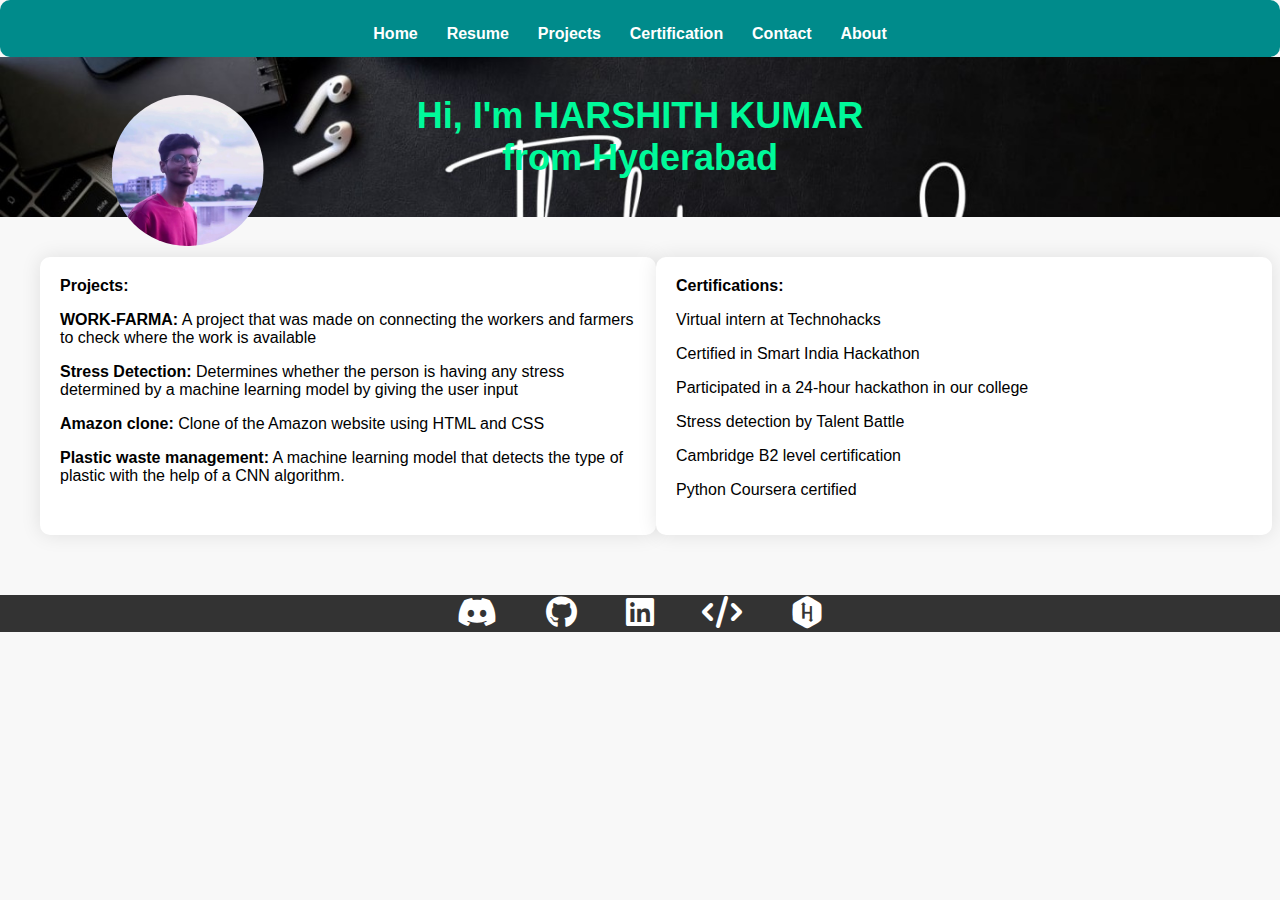
<file: index.html>
<!DOCTYPE html>
<html lang="en">

<head>
    <meta charset="UTF-8">
    <meta name="viewport" content="width=device-width, initial-scale=1.0">
    <title>Blog</title>
    <link rel="stylesheet" href="styles.css">
    <link rel="stylesheet" href="https://cdnjs.cloudflare.com/ajax/libs/font-awesome/6.0.0/css/all.min.css">
    
</head>

<body>
    <nav>
        <ul>
            <li><a href="#">Home</a></li>
            <li><a href="#">Resume</a></li>
            <li><a href="#">Projects</a></li>
            <li><a href="#">Certification</a></li>
            <li><a href="#">Contact</a></li>
            <li><a href="#">About</a></li>
        </ul>
    </nav>
    <header>
        <div class="header-text">
            <h1>Hi, I'm <span>HARSHITH KUMAR</span> <br>from Hyderabad</h1>
            <img src="profile.jpg" class="overlay"></img>
        </div>
    </header>

    <div class="main-content-container">
        <div class="Projects">
            <b>Projects:</b>
            <p><b>WORK-FARMA:</b> A project that was made on connecting the workers and farmers to check where the work is available</p>
            <p><b>Stress Detection:</b> Determines whether the person is having any stress determined by a machine learning model by giving the user input</p>
            <p><b>Amazon clone:</b> Clone of the Amazon website using HTML and CSS</p>
            <p><b>Plastic waste management:</b> A machine learning model that detects the type of plastic with the help of a CNN algorithm.</p>
        </div>
        <div class="Certification">
            <b>Certifications:</b>
            <p>Virtual intern at Technohacks</p>
            <p>Certified in Smart India Hackathon</p>
            <p>Participated in a 24-hour hackathon in our college</p>
            <p>Stress detection by Talent Battle</p>
            <p>Cambridge B2 level certification</p>
            <p>Python Coursera certified</p>
        </div>
    </div>
    

    <footer class="social-media-footer">
        <ul>
            <div class="s">
                <a href="https://discord.com/" target="_blank" title="Discord">
                  <i class="fab fa-discord"></i>
                </a>
                
                <a href="https://github.com/Harshith334" target="_blank" title="GitHub">
                  <i class="fab fa-github"></i>
                </a>
              
                <a href="https://www.linkedin.com/in/harsoma/" target="_blank" title="LinkedIn">
                  <i class="fab fa-linkedin"></i>
                </a>
              
                <a href="https://leetcode.com/somaharshithkumar2004/" target="_blank" title="LeetCode">
                  <i class="fas fa-code"></i> 
                </a>
              
                <a href="https://www.hackerrank.com/profile/somaharshithkum1" target="_blank" title="HackerRank">
                  <i class="fab fa-hackerrank"></i>
                </a>
              </div>
        </ul>
    </footer>
</body>
</html>
</file>
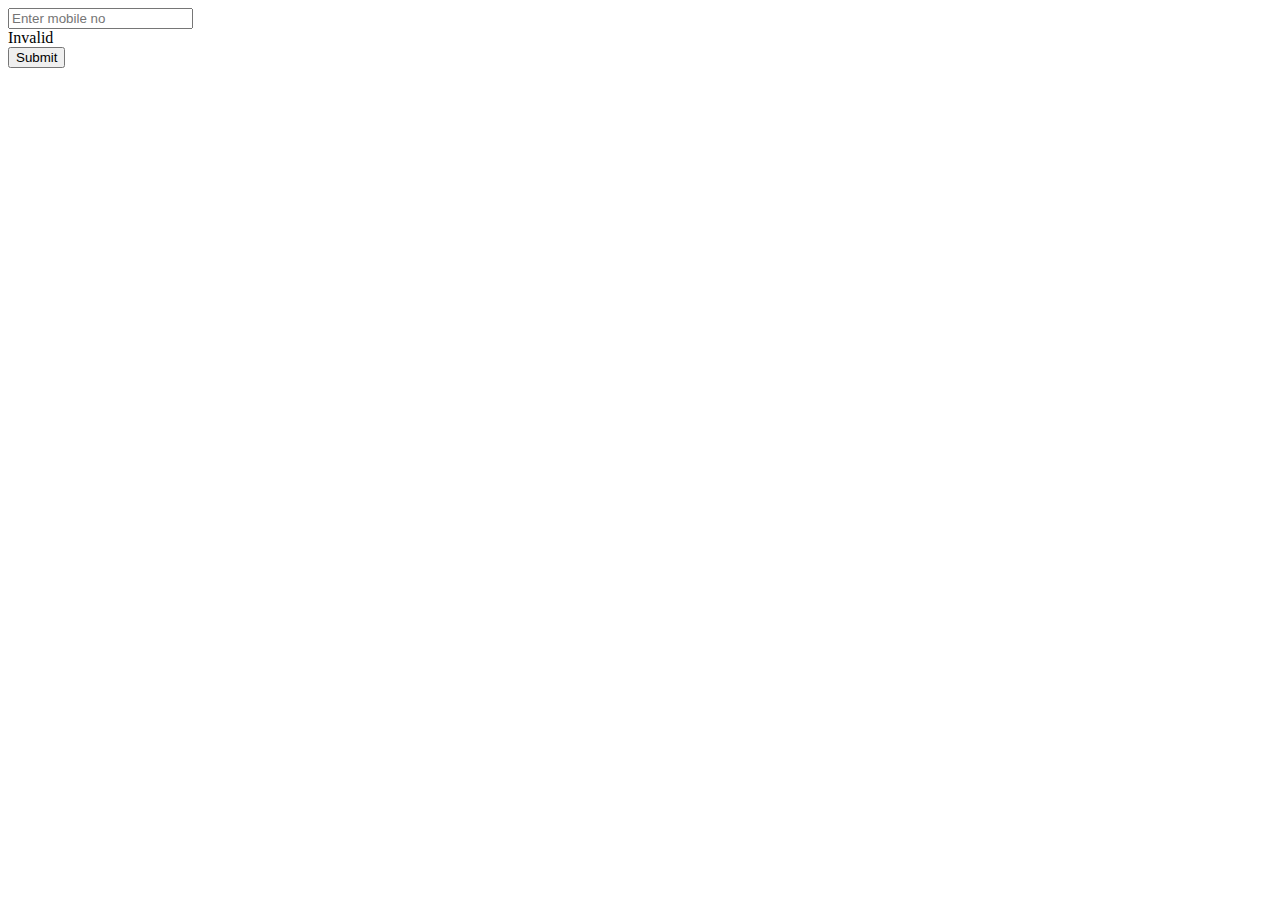
<file: validateno.html>
<!DOCTYPE html>
<html lang="en">
<head>
    <meta charset="UTF-8">
    <meta name="viewport" content="width=device-width, initial-scale=1.0">
    <title>Document</title>

<body>
    <script>
        function validate()
        {
            var text =document.getElementById("text1").value;
            var regex=/^[6-9]\d{9}$/;
            if(regex.test(text))
            {
                document.getElementById("labtxt").innerHTML="valid number";
                document.getElementById("labtxt").style.visibility="visible";
                            }
            else{
                document.getElementById("labtxt").innerHTML="Invalid number";
                document.getElementById("labtxt").style.visibility="visible";
            }
        }
    </script>
    </head>
    <form>
        <input id="text1" placeholder="Enter mobile no" type="text"/><br>
        <label id="labtxt">Invalid</label>
        <br>
        <button onclick="validate()" type="button">Submit</button>
    </form>
</body>
</html>
</file>
<file: styles.css>
body {
    font-family: 'Arial', sans-serif;
    background-color: #f8f8f8;
    margin: 0;
    padding: 0;
}

nav {
    background-color:darkcyan;
    padding: 10px;
    text-align: center;
    font-family:Arial, Helvetica, sans-serif;
    font-size:xx-large;
    border-radius:10px;
    
}

nav ul,
.social-media-footer ul {
    list-style: none;
    padding: 0;
    margin: 0;
}

nav li,
.social-media-footer li {
    display: inline-block;
    margin-right: 20px;
}

nav a,
.social-media-footer a {
    text-decoration: none;
    color: #fff;
    font-weight: bold;
    font-size: 16px;
}

nav a:hover {
    background-color:darkslategrey;
}

header {
    position: relative;
    text-align: center;
    color: #fff;
    padding: 80px 0;
    background: url('bg.jpeg') center/cover no-repeat;
    background-size: cover;
}

header .header-text {
    position: absolute;
    top: 50%;
    left: 50%;
    transform: translate(-50%, -50%);
}

header h1 {
    font-size: 36px;
    margin: 0;
}
.header-text{
 color:mediumspringgreen;
}
.span{
    color:black;
}

.main-content-container {
    display: flex;
    justify-content: space-between;
    padding: 40px;
}
.Projects,
.Certification {
    flex: 0 0 48%;
    background-color: #fff;
    padding: 20px;
    border-radius: 10px;
    box-shadow: 0 0 20px rgba(0, 0, 0, 0.1);
    margin-bottom: 20px;
    font-family:'Trebuchet MS', 'Lucida Sans Unicode', 'Lucida Grande', 'Lucida Sans', Arial, sans-serif;
}

.social-media-footer {
    background-color: #333;
    padding: 0px;
    text-align: center;
    color: #fff;
    
}

.social-media-footer a {
    text-decoration: none;
    color: #fff;
    font-size: 24px;
    padding: 20px;
    font-size:xx-large;
}

.social-media-footer a:hover {
    color: #007bff;
}

.social-media-footer a img:hover {
    border: 2px solid #007bff;
    border-radius: 5px;
}

.overlay{
    position: absolute;
    top: 0px;
    right: 600px;
    bottom: 80px;
    max-width: 50%;
    max-height: 180%; 
    border-radius:50%;
  }
</file>
